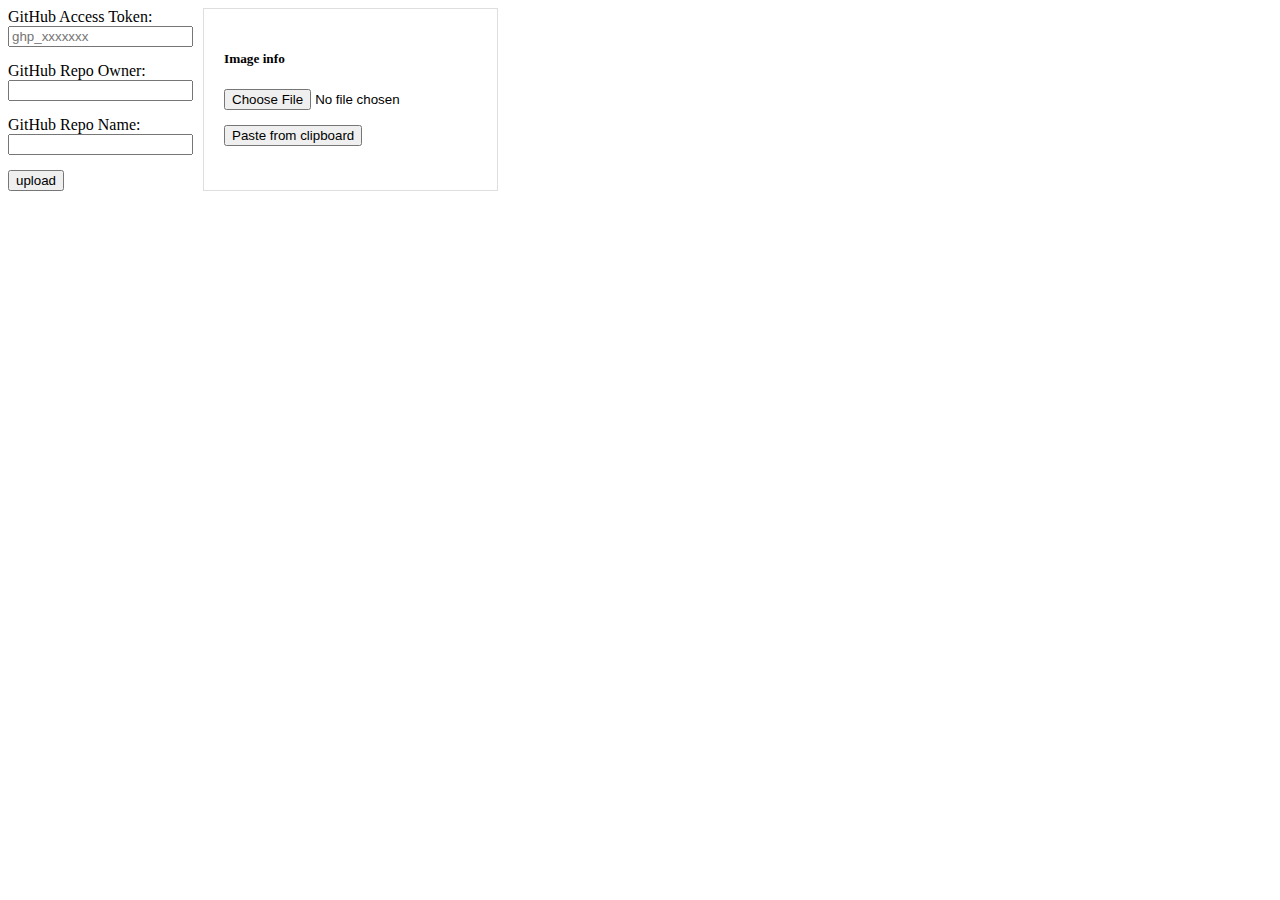
<file: upload/index.html>
<!DOCTYPE html>
<html lang="en-US">
<head>
    <meta charset="utf-8">
    <meta name="viewport" content="width=device-width, initial-scale=1">
    <title>Me Lenium - Upload</title>
    <link rel="icon" type="image/x-icon" href="../favicon.ico">
    <meta name="description" content="Me Lenium is a collection of online media activists who present the latest news about the world, we condemn anyone the destruction of the world!">
    <meta name="keywords" content="cusmedroid, cusme, iyortml, suryodwijayanto, melenium, me-lenium"/>
    <meta name="author" content="Me Lenium">
    <meta property="og:image" content="../favicon.ico">
    <meta property="og:image:type" content="image/jpeg">
    <meta property="og:image:width" content="200">
    <meta property="og:image:height" content="200">
    <link rel="stylesheet" type="text/css" href="style.css">
</head>
<body>
    <form class="form">
    <label>
      GitHub Access Token: <input required name="token" placeholder="ghp_xxxxxxx" />
    </label>

    <label>
      GitHub Repo Owner: <input required name="owner" placeholder="" />
    </label>
      <label>
      GitHub Repo Name: <input required name="repo" placeholder="" />
    </label>
      <button type="submit"> upload </button>
      <div class="log"></div>
    </form>

    <div class="container">
      <h5>Image info</h5>
      <input type="file" accept="image/*" class="local" />
      <button class="paste"> Paste from clipboard </button>
      <div class="img"></div>
    </div>
    <script type="text/javascript" src="mescript.js"></script>
    <script type="module">
      import { Octokit } from "https://esm.sh/@octokit/core";
    </script>
</body>
</html>
</file>
<file: upload/style.css>
label {
  display: block;
  margin-bottom: 15px;
}

input {
  display: block;
}

body {
  display: flex;
}

.container {
  border: 1px solid #dedede;
  margin-left: 10px;
 align-items: center;
  padding: 20px;
  cursor: pointer;
}

.container button {
  margin: 15px 0;
}

.log {
  color: #333;
}
</file>
